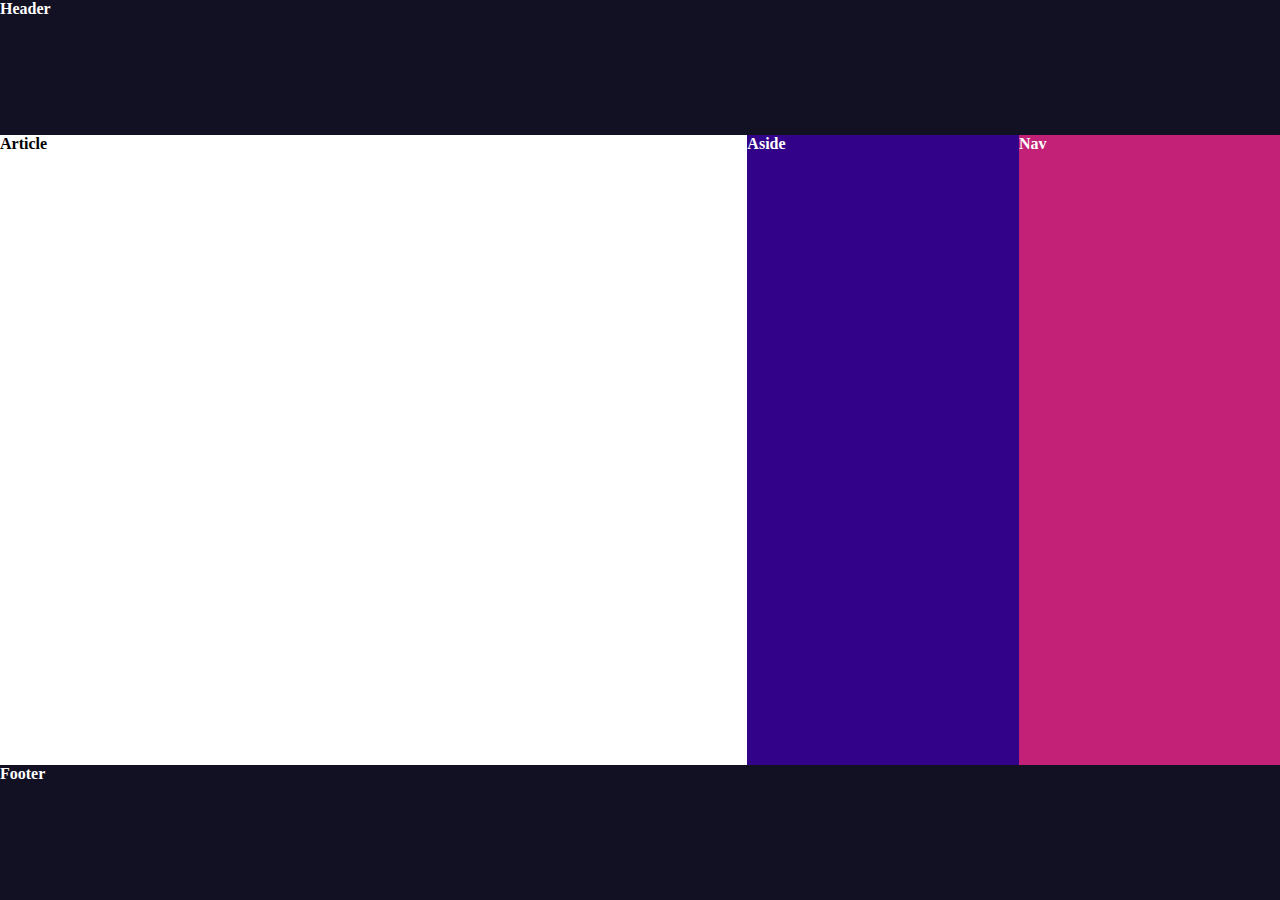
<file: ex1/index.html>
<!DOCTYPE html>
<html lang="en">
  <head>
    <meta charset="UTF-8" />
    <meta http-equiv="X-UA-Compatible" content="IE=edge" />
    <meta name="viewport" content="width=device-width, initial-scale=1.0" />
    <link rel="stylesheet" href="./styles.css" />
    <title>FlexBox Exercise 1</title>
  </head>
  <body>
    <div class="container">
      <div class="header">Header</div>
      <div class="main-content">
        <div class="article">Article</div>
        <div class="aside">Aside</div>
        <div class="nav">Nav</div>
      </div>
      <div class="footer">Footer</div>
    </div>
  </body>
</html>
</file>
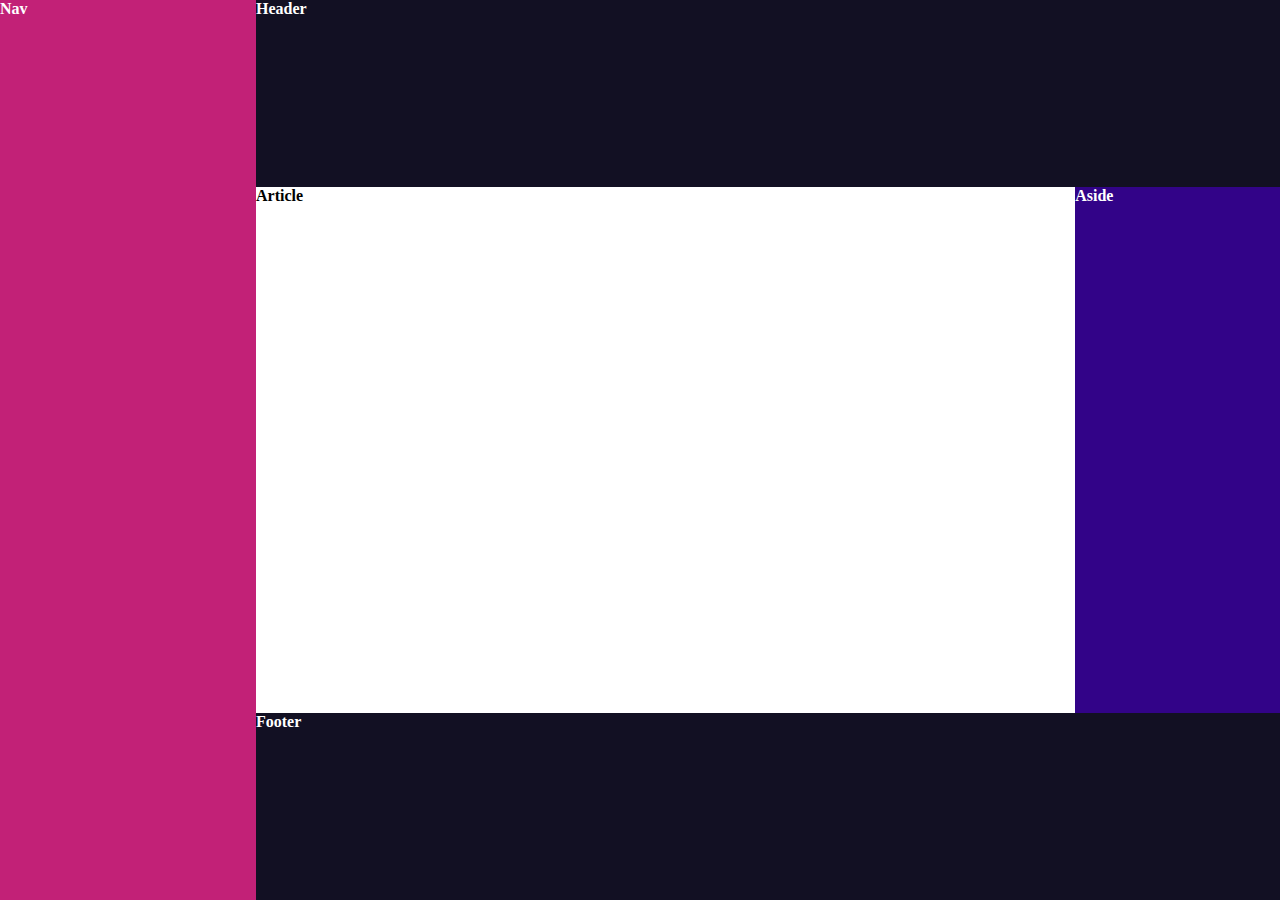
<file: ex2/index.html>
<!DOCTYPE html>
<html lang="en">
  <head>
    <meta charset="UTF-8" />
    <meta http-equiv="X-UA-Compatible" content="IE=edge" />
    <meta name="viewport" content="width=device-width, initial-scale=1.0" />
    <link rel="stylesheet" href="./styles.css" />
    <title>Flexbox Exercise 2</title>
  </head>
  <body>
    <div class="container">
      <nav>Nav</nav>
      <div class="container-right">
        <header>Header</header>
        <div class="middle-section">
          <article>Article</article>
          <aside>Aside</aside>
        </div>
        <footer>Footer</footer>
      </div>
    </div>
  </body>
</html>
</file>
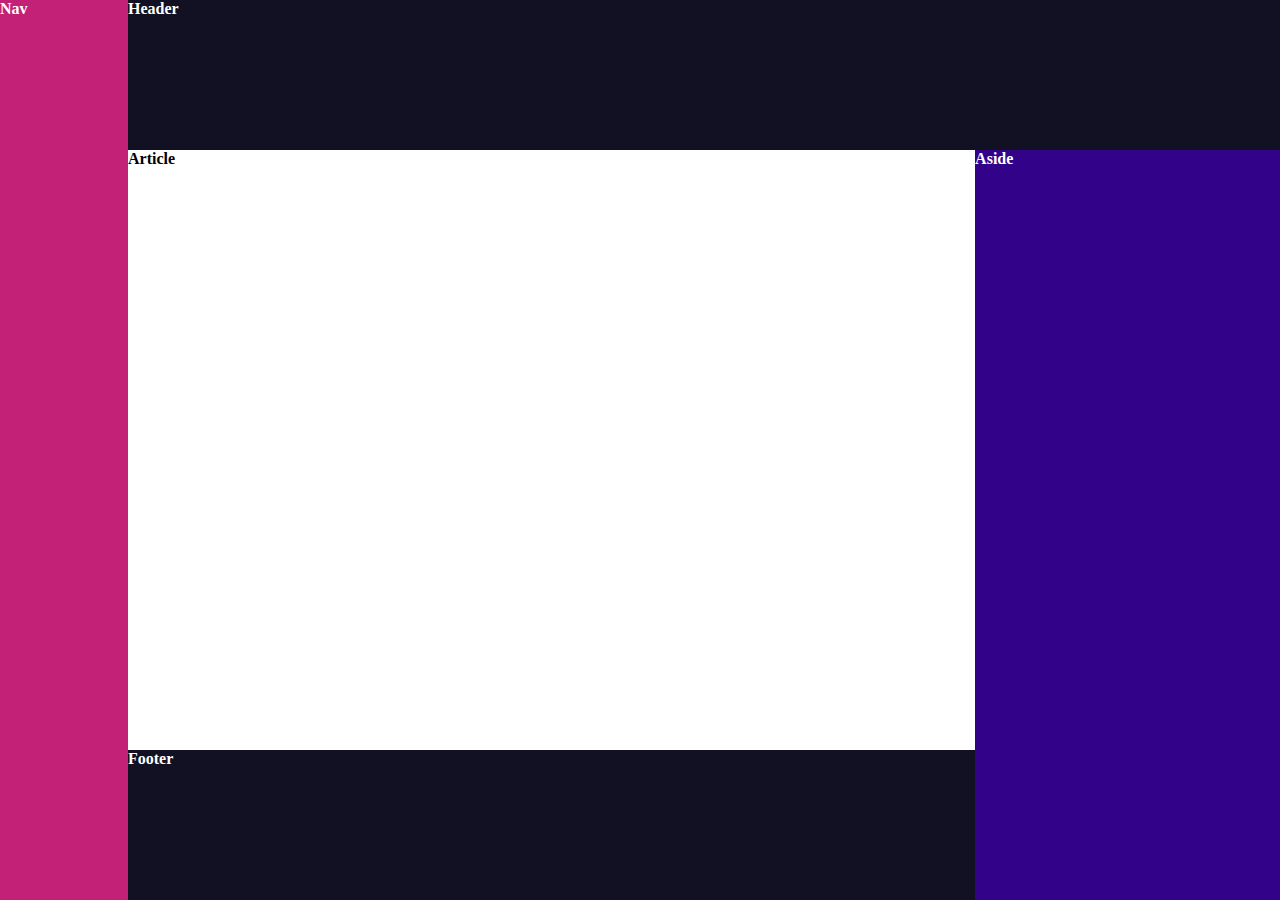
<file: ex3/index.html>
<!DOCTYPE html>
<html lang="en">
  <head>
    <meta charset="UTF-8" />
    <meta http-equiv="X-UA-Compatible" content="IE=edge" />
    <meta name="viewport" content="width=device-width, initial-scale=1.0" />
    <link rel="stylesheet" href="./styles.css" />
    <title>Flexbox Exercise 3</title>
  </head>
  <body>
    <div class="container">
      <div class="container-left">
        <nav>Nav</nav>
      </div>
      <div class="container-right">
        <header>Header</header>
        <div class="container-right-content">
          <div class="content-left">
            <article>Article</article>
            <footer>Footer</footer>
          </div>
          <div class="content-right">
            <aside>Aside</aside>
          </div>
        </div>
      </div>
    </div>
  </body>
</html>
</file>
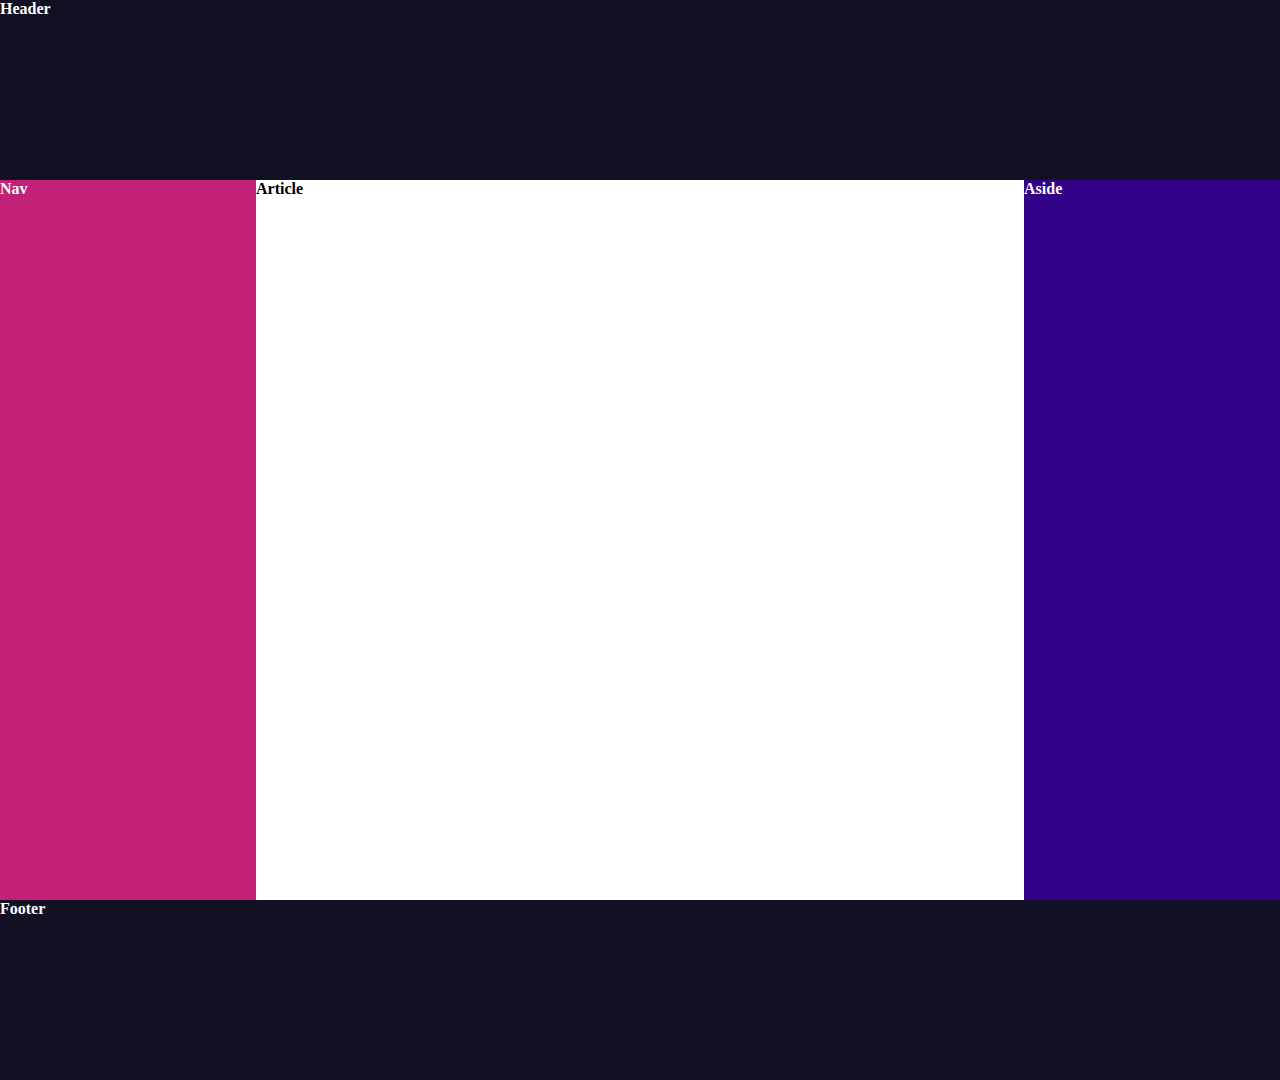
<file: ex4/index.html>
<!DOCTYPE html>
<html lang="en">
  <head>
    <meta charset="UTF-8" />
    <meta http-equiv="X-UA-Compatible" content="IE=edge" />
    <meta name="viewport" content="width=device-width, initial-scale=1.0" />
    <link rel="stylesheet" href="./styles.css" />
    <title>Flexbox Exercise 4</title>
  </head>
  <body>
    <div class="container">
      <div class="container-top">
        <header>Header</header>
      </div>
      <nav class="navbar-tablet">Nav</nav>
      <div class="container-middle">
        <nav class="navbar-desktop">Nav</nav>
        <article>Article</article>
        <aside>Aside</aside>
      </div>
      <div class="container-bottom">
        <footer>Footer</footer>
      </div>
    </div>
  </body>
</html>
</file>
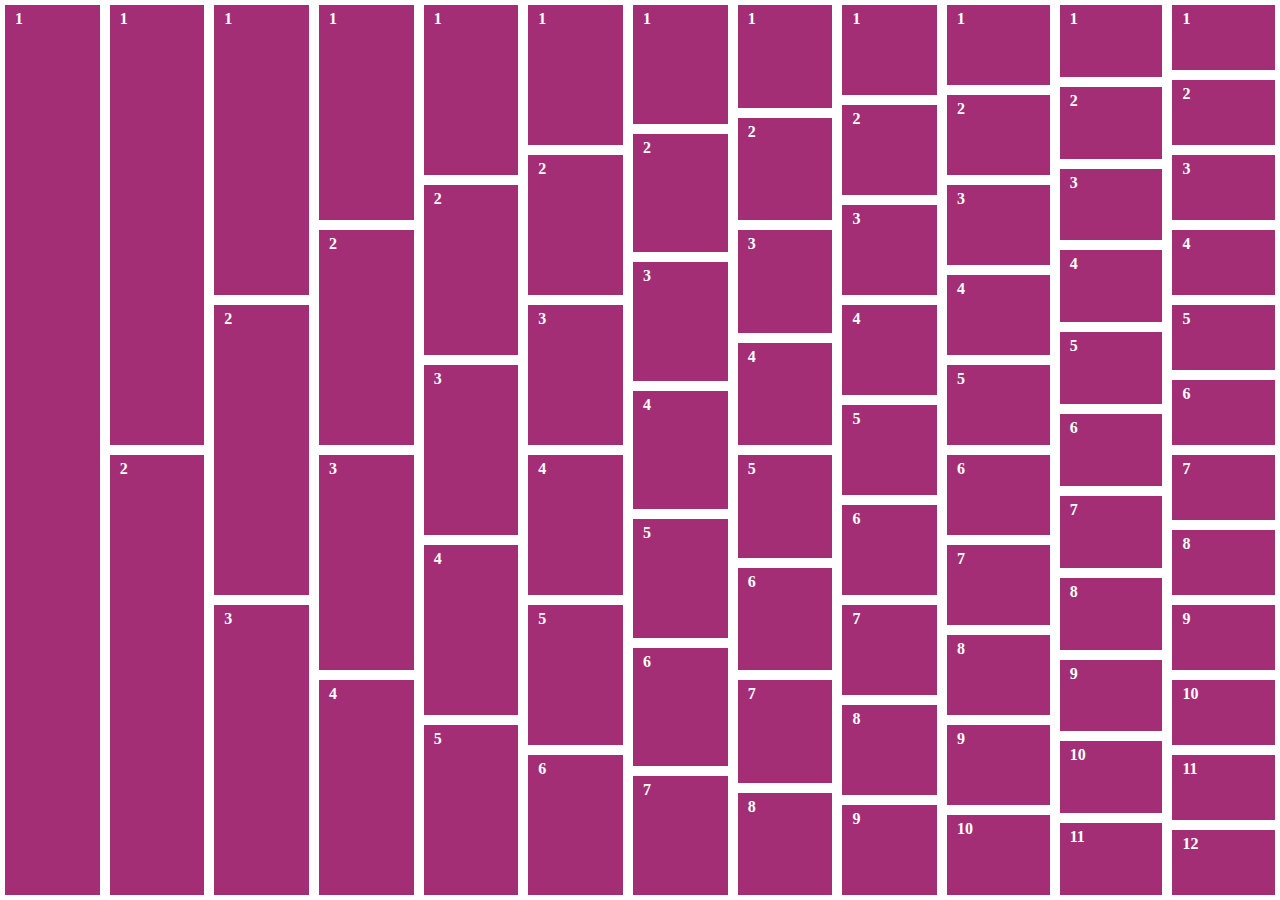
<file: ex5/index.html>
<!DOCTYPE html>
<html lang="en">
  <head>
    <meta charset="UTF-8" />
    <meta http-equiv="X-UA-Compatible" content="IE=edge" />
    <meta name="viewport" content="width=device-width, initial-scale=1.0" />
    <link rel="stylesheet" href="./styles.css" />
    <title>Flexbox Exercise 5</title>
  </head>
  <body>
    <div class="container"></div>
    <script src="index.js"></script>
  </body>
</html>
</file>
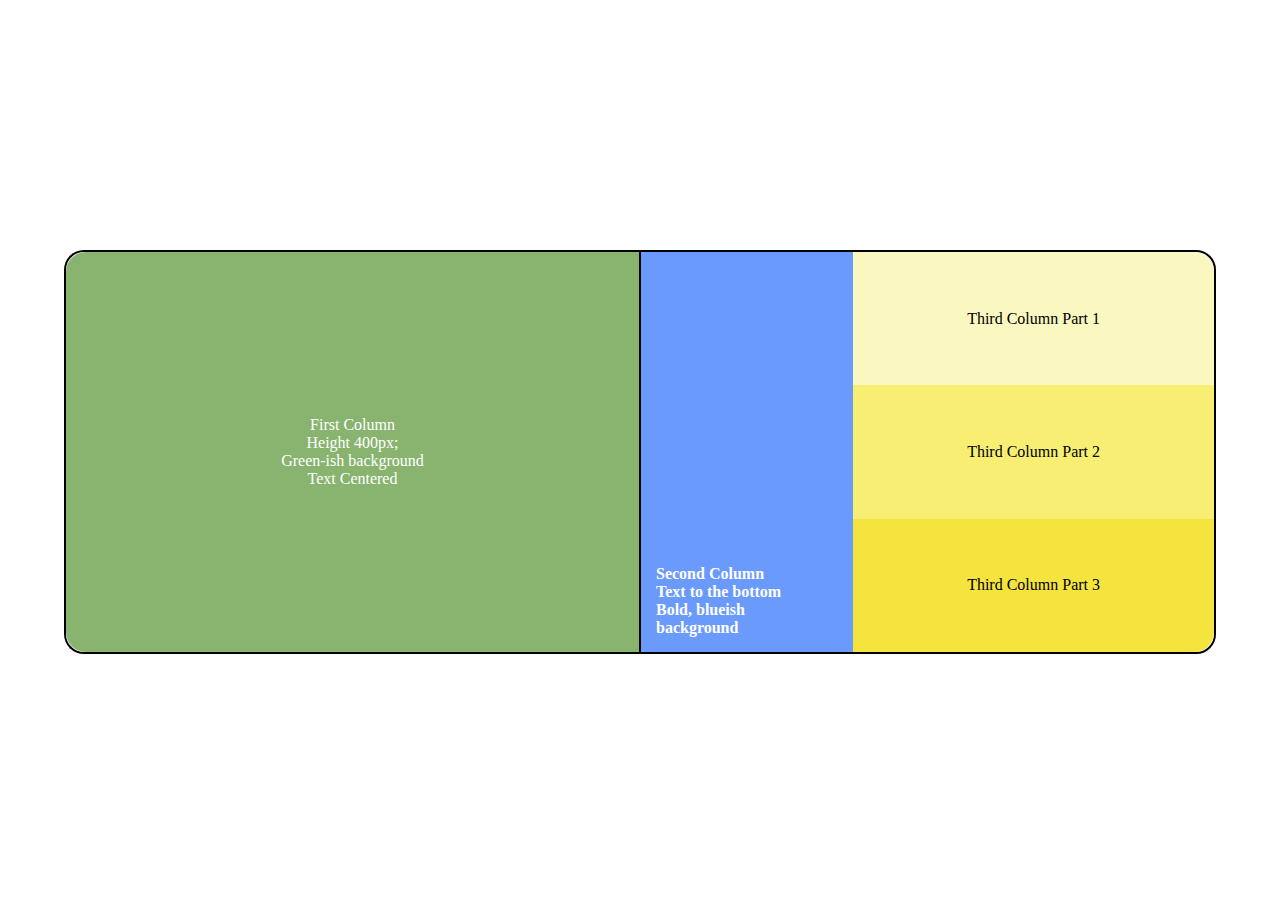
<file: ex6/index.html>
<!DOCTYPE html>
<html lang="en">
  <head>
    <meta charset="UTF-8" />
    <meta http-equiv="X-UA-Compatible" content="IE=edge" />
    <meta name="viewport" content="width=device-width, initial-scale=1.0" />
    <link rel="stylesheet" href="./styles.css" />
    <title>Flexbox Exercise 6</title>
  </head>
  <body>
    <div class="container">
      <div class="box">
        <div class="box-left">
          <div class="column-first">
            First Column <br />
            Height 400px; <br />
            Green-ish background <br />Text Centered
          </div>
        </div>

        <div class="box-right">
          <div class="column-second">
            Second Column <br />
            Text to the bottom <br />
            Bold, blueish <br />
            background
          </div>
          <div class="column-third">
            <div class="part1">Third Column Part 1</div>
            <div class="part2">Third Column Part 2</div>
            <div class="part3">Third Column Part 3</div>
          </div>
        </div>
      </div>
    </div>
  </body>
</html>
</file>
<file: ex1/styles.css>
/* useful link about flexbox: https://css-tricks.com/snippets/css/a-guide-to-flexbox/ */

html,
body {
  margin: 0;
  height: 100%;
}

.container {
  display: flex;
  flex-direction: column;
  height: 100%;
  color: white;
  font-weight: 600;
}

.main-content {
  display: flex;
  flex-direction: row;
  flex-basis: 70%;
  /*flex-basis controls the height, because our parent flex-direction is column*/
  width: 100%;
}

.header,
.footer {
  background-color: #121023;
  flex-basis: 15%;
}

.article {
  background-color: #ffffff;
  color: black;
  flex-grow: 3;
}

.aside {
  background-color: #320388;
  flex-grow: 1;
}

.nav {
  background-color: #c22177;
  flex-grow: 1;
}
</file>
<file: ex2/styles.css>
/* nav {
    background-color: #c22177;
  }
  
  header {
    background-color: #121023;
  }
  
  article {
    background-color: #ffffff;
    color: black;
  }
  
  footer {
    background-color: #121023;
  }
  
  aside {
    background-color: #320388;
  } */

.html,
body {
  margin: 0;
  width: 100%;
}

.container {
  display: flex;
  flex-direction: row;
  color: white;
  min-height: 100vh;
  font-weight: 600;
}

.container-right {
  display: flex;
  flex-direction: column;
  flex-basis: 80%;
}

.middle-section {
  display: flex;
  flex-direction: row;
  flex-grow: 3;
}

nav {
  background-color: #c22177;
  flex-grow: 1;
  flex-basis: 20%;
}

header {
  background-color: #121023;
  flex-grow: 1;
}

article {
  background-color: #ffffff;
  color: black;
  width: 80%;
}

footer {
  background-color: #121023;
  flex-grow: 1;
}

aside {
  background-color: #320388;
  width: 20%;
}
</file>
<file: ex3/styles.css>
html,
body {
  margin: 0;
  width: 100%;
}

.container {
  display: flex;
  flex-direction: row;
  color: white;
  font-weight: 600;
  height: 100vh;
}

.container-left {
  flex-basis: 10%;
}

.container-right {
  flex-basis: 90%;
  display: flex;
  flex-direction: column;
  height: 100%;
}

.container-right-content {
  display: flex;
  flex-direction: row;
  height: 100%;
}

.content-left {
  flex-grow: 3;
  display: flex;
  flex-direction: column;
}

.content-right {
  flex-grow: 1;
}

nav {
  background-color: #c22177;
  height: 100%;
}

header {
  background-color: #121023;
  height: 20%;
}

article {
  background-color: #ffffff;
  color: black;
  flex-grow: 1;
}

footer {
  background-color: #121023;
  height: 20%;
}

aside {
  background-color: #320388;
  height: 100%;
}
</file>
<file: ex4/styles.css>
html,
body {
  margin: 0;
  /* height: 100%; */
  min-height: 100vh;
}

.container {
  display: flex;
  flex-direction: column;
  color: white;
  /* height: 100%; */
  min-height: 100vh;
  font-weight: 600;
}

.container-top {
  min-height: 20vh;
}

header {
  min-height: 20vh;
}

.container-middle {
  display: flex;
  flex-direction: row;
  /* height: 80%; */
  min-height: 80vh;
}

.container-bottom {
  /* height: 20%; */
  min-height: 20vh;
}

.navbar-desktop {
  background-color: #c22177;
  flex-basis: 20%;
}

.navbar-tablet {
  background-color: #c22177;
  flex-basis: 10vh;
  display: none;
}

header {
  background-color: #121023;
}

article {
  background-color: #ffffff;
  color: black;
  flex-grow: 1;
}

footer {
  background-color: #121023;
  min-height: 20vh;
}

aside {
  background-color: #320388;
  flex-basis: 20%;
}

@media screen and (max-width: 767px) {
  /* Tablet CSS */
  .navbar-desktop {
    display: none;
  }
  .navbar-tablet {
    display: block;
  }

  .container-middle {
    min-height: 70vh;
  }
}

@media screen and (max-width: 575px) {
  /* Mobile CSS */
  .container-middle {
    flex-direction: column;
  }

  aside {
    /* min-height: 10vh; */
    flex-basis: 10vh;
  }
}
</file>
<file: ex5/styles.css>
html,
body {
  margin: 0;
  height: 100%;
  width: 100%;
}

.container {
  /* margin: 5px; */
  display: flex;
  flex-direction: row;
  height: 100vh;
}

.container-column {
  display: flex;
  flex-direction: column;
  flex-grow: 1;
}

.box {
  margin: 5px;
  padding: 5px 10px;
  font-weight: bold;
  justify-content: space-evenly;
  background-color: #a32e76;
  color: white;
  height: 100vh;
}
</file>
<file: ex6/styles.css>
html,
body {
  margin: 0;
}

.container {
  display: flex;
  align-items: center;
  justify-content: center;
  height: 100vh;
  width: 100%;
}

.box {
  display: flex;
  flex-direction: row;
  height: 400px;
  width: 90%;
}

.box-left {
  height: 100%;
  width: 50%;
  border: 2px solid black;
  border-top-left-radius: 20px;
  border-bottom-left-radius: 20px;
  border-right: none;
}

.box-right {
  width: 50%;
  display: flex;
  flex-direction: row;
  border: 2px solid black;
  height: 100%;
  border-top-right-radius: 20px;
  border-bottom-right-radius: 20px;
}

.column-first {
  border-top-left-radius: 20px;
  border-bottom-left-radius: 20px;
  background-color: #88b46f;
  color: white;
  text-align: center;
  display: flex;
  flex-direction: column;
  justify-content: center;
  height: 100%;
}

.column-second {
  display: flex;
  flex-direction: column;
  justify-content: flex-end;
  font-weight: 600;
  text-align: left;
  background-color: #699afc;
  flex-grow: 1;
  padding: 15px;
  color: white;
}

.column-third {
  display: flex;
  flex-direction: column;
  flex-grow: 4;
}

.part1,
.part2,
.part3 {
  flex-grow: 1;
  display: flex;
  align-items: center;
  justify-content: center;
  text-align: center;
}

.part1 {
  background-color: #fbf7c0;
  border-top-right-radius: 20px;
}

.part2 {
  background-color: #f7ee73;
}

.part3 {
  background-color: #f5e43e;
  border-bottom-right-radius: 20px;
}
</file>
